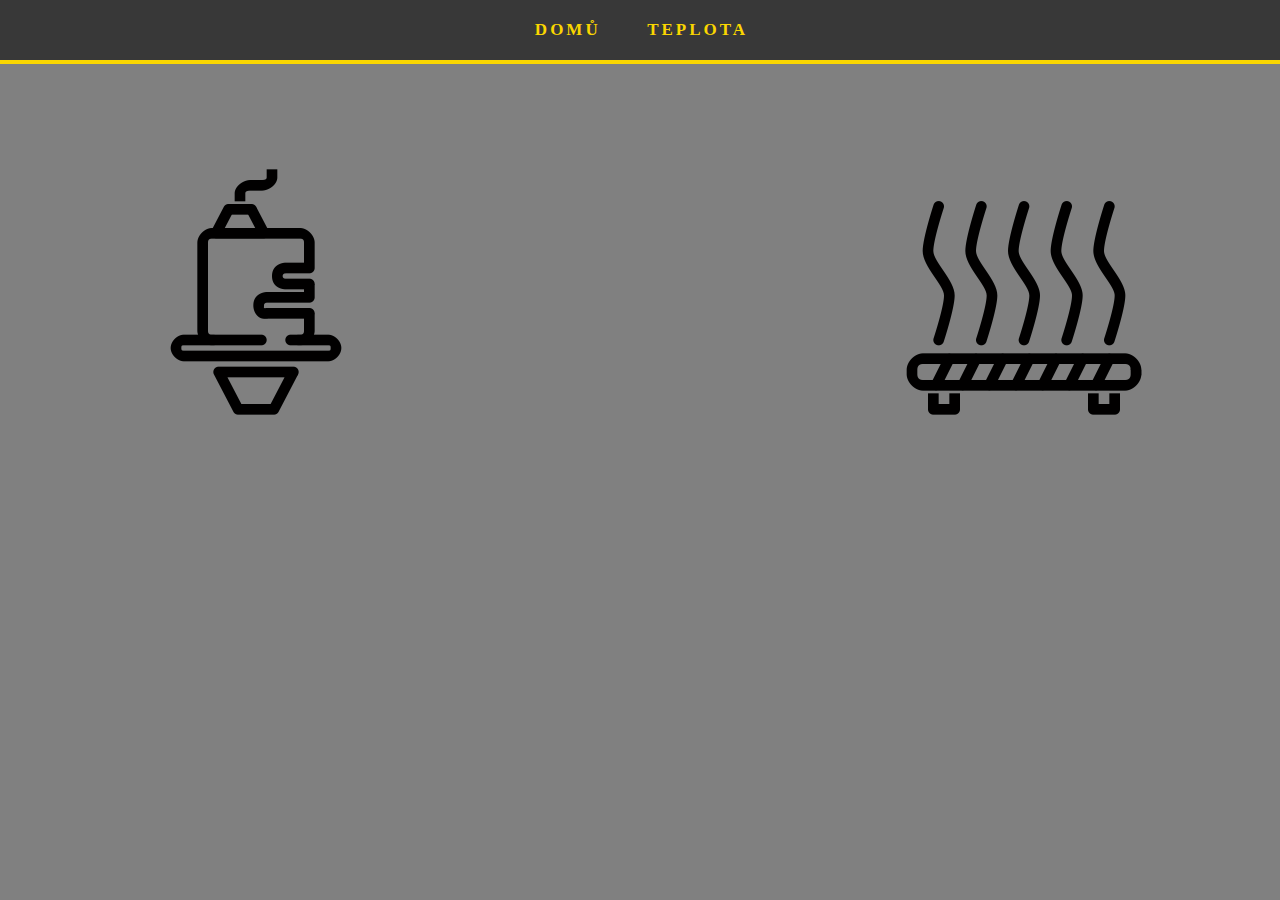
<file: temperature.html>
<!DOCTYPE html>
<html>
<head>

    <nav>
        <a href="index.html">Domů</a>
        <a href="temperature.html">Teplota</a>
   
    </nav>

<link rel="stylesheet" href="temperature.css">
<script>

        
    var HttpClient = function() {
        this.get = function(aUrl, aCallback) {
            var anHttpRequest = new XMLHttpRequest();
            anHttpRequest.onreadystatechange = function() {
                if (anHttpRequest.readyState == 4 && anHttpRequest.status == 200)
                    aCallback(anHttpRequest.responseText);
            }
            anHttpRequest.open("GET", aUrl, true);
            anHttpRequest.send(null);
        }
    }
    var theurl = 'http://octopi.local/api/printer?apikey=6585C0D80FC74F6B9C8F3AB0E05A5CD4';
    var client = new HttpClient();
    client.get(theurl, function(response) {
        var response1 = JSON.parse(response);
        // alert(response);
       document.getElementById("temperature.tool0.actual").innerHTML = response1.temperature.tool0.actual;
        document.getElementById("temperature.bed.actual").innerHTML = response1.temperature.bed.actual;
        
    

    });
    
</script>

</head>
<body>

  
      


<div id="card1">
    <img src="iconfinder_Extruder_SVG_981319 (2).png" style="width: 50%;"><br>
    <span id="temperature.tool0.actual"></span>

</div>
 
<div id="card2">
    <img src="iconfinder_Heated_Bed_Plate_SVG_981316.png" style="width: 50%;">
    <span id="temperature.bed.actual"></span>

</div>
 
 
</body>
</html>
</file>
<file: temperature.css>
body{
    font-family: Open Sans, sans-serif;
    text-transform: uppercase;
    font-weight: 600;
    letter-spacing: 3px;
    text-align: center;
    background-color: #808080;
    color:#efefef;
    

}

*{
	margin: 0;
	padding: 0;
}
nav{
	background-color: #383838;
	padding: 20px;
	direction: rtl;
	border-bottom: 4px solid #FAD600;
}
nav a{
	color: #FAD600;
	padding: 21px;
	margin-right: -3px;
	text-decoration: none;
	font-family: tahoma;
	font-size: 17px;
	transition: all .30s linear;
}
nav a:hover{
	background-color: #FAD600;
	color: #000000;
}




#card1{

    width: 40%;
    position: absolute;
    
    margin-top: 100px;

}

#card2{
  
        width: 40%;
        position: absolute;
        right:0px;
        margin-top: 100px;
}
#temperature\.bed\.actual{
   right: 353px;
   position: absolute; 
   top:380px;
}
</file>
